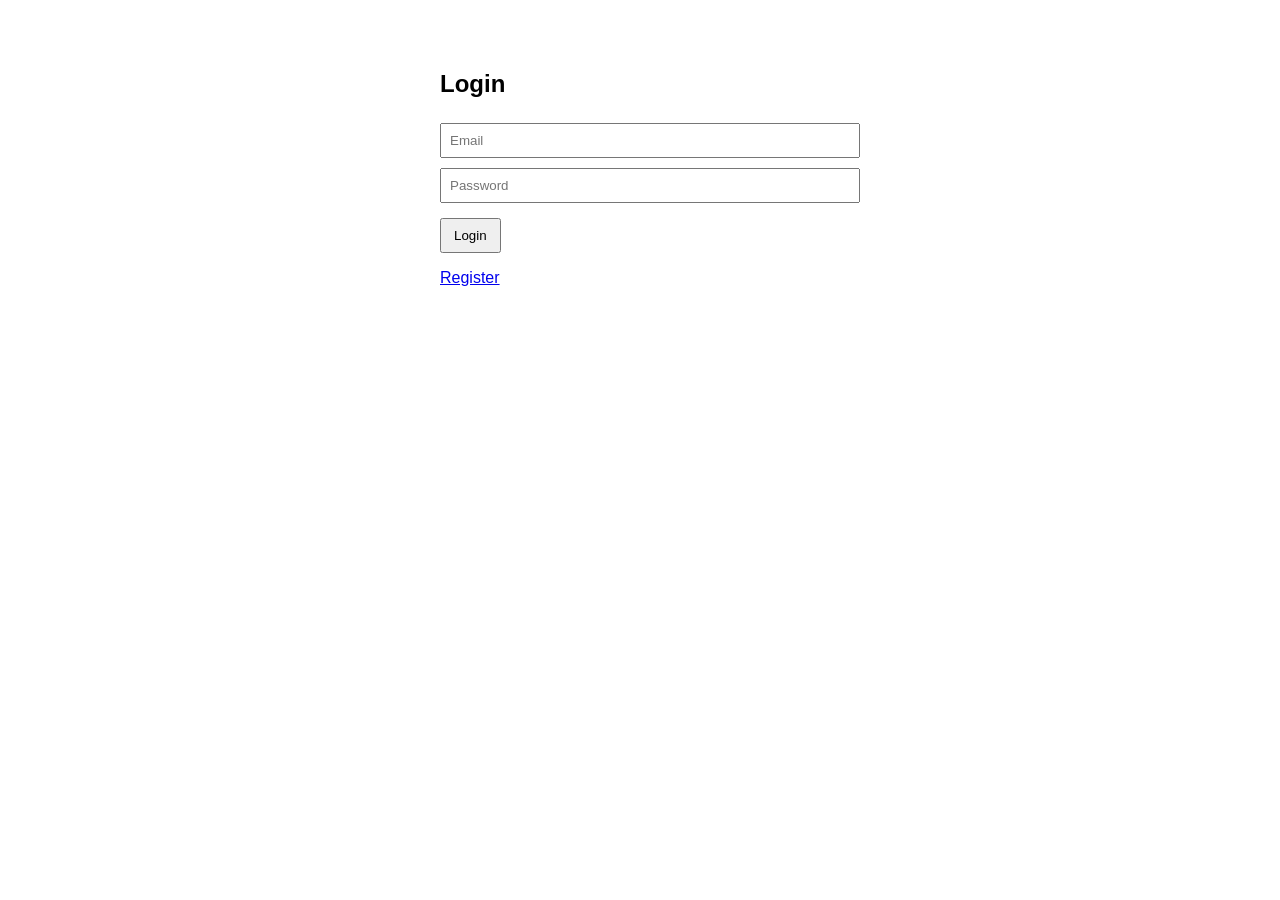
<file: app/frontend/index.html>
<!DOCTYPE html>
<html>
<head>
    <title>Login</title>
    <link rel="stylesheet" href="styles.css">
</head>
<body>

<h2>Login</h2>

<form id="loginForm">
    <input type="email" id="email" placeholder="Email" required><br>
    <input type="password" id="password" placeholder="Password" required><br>
    <button type="submit">Login</button>
</form>

<p id="message"></p>

<a href="register.html">Register</a>

<script src="script.js"></script>

</body>
</html>
</file>
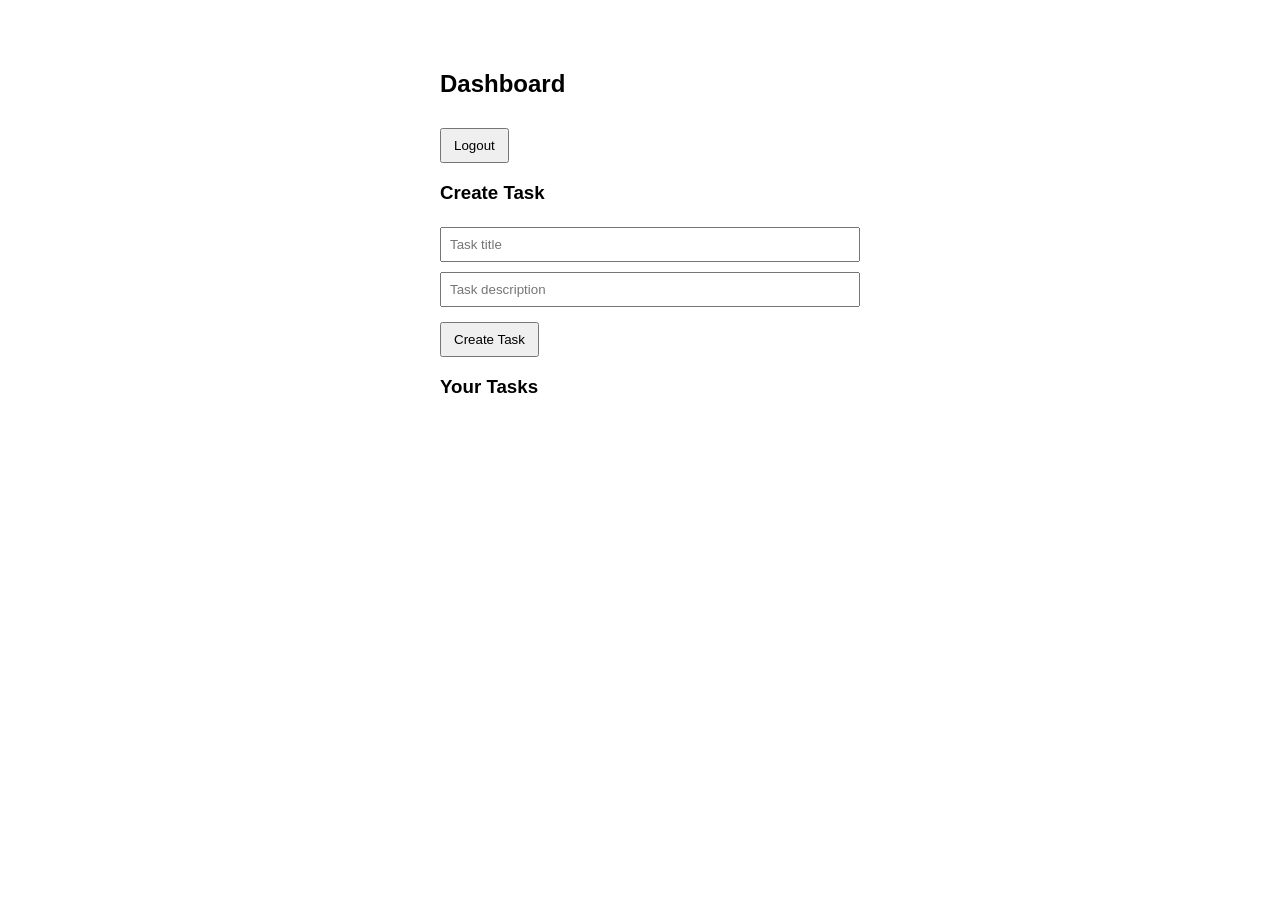
<file: app/frontend/dashboard.html>
<!DOCTYPE html>
<html>
<head>
    <title>Dashboard</title>
    <link rel="stylesheet" href="styles.css">
</head>
<body>

<h2>Dashboard</h2>

<button onclick="logout()">Logout</button>

<h3>Create Task</h3>

<form id="taskForm">
    <input type="text" id="taskTitle" placeholder="Task title" required>
    <input type="text" id="taskDescription" placeholder="Task description" required><br>
    <button type="submit">Create Task</button>
</form>

<h3>Your Tasks</h3>

<ul id="taskList"></ul>

<p id="taskMessage"></p>

<script src="script.js"></script>

</body>
</html>
</file>
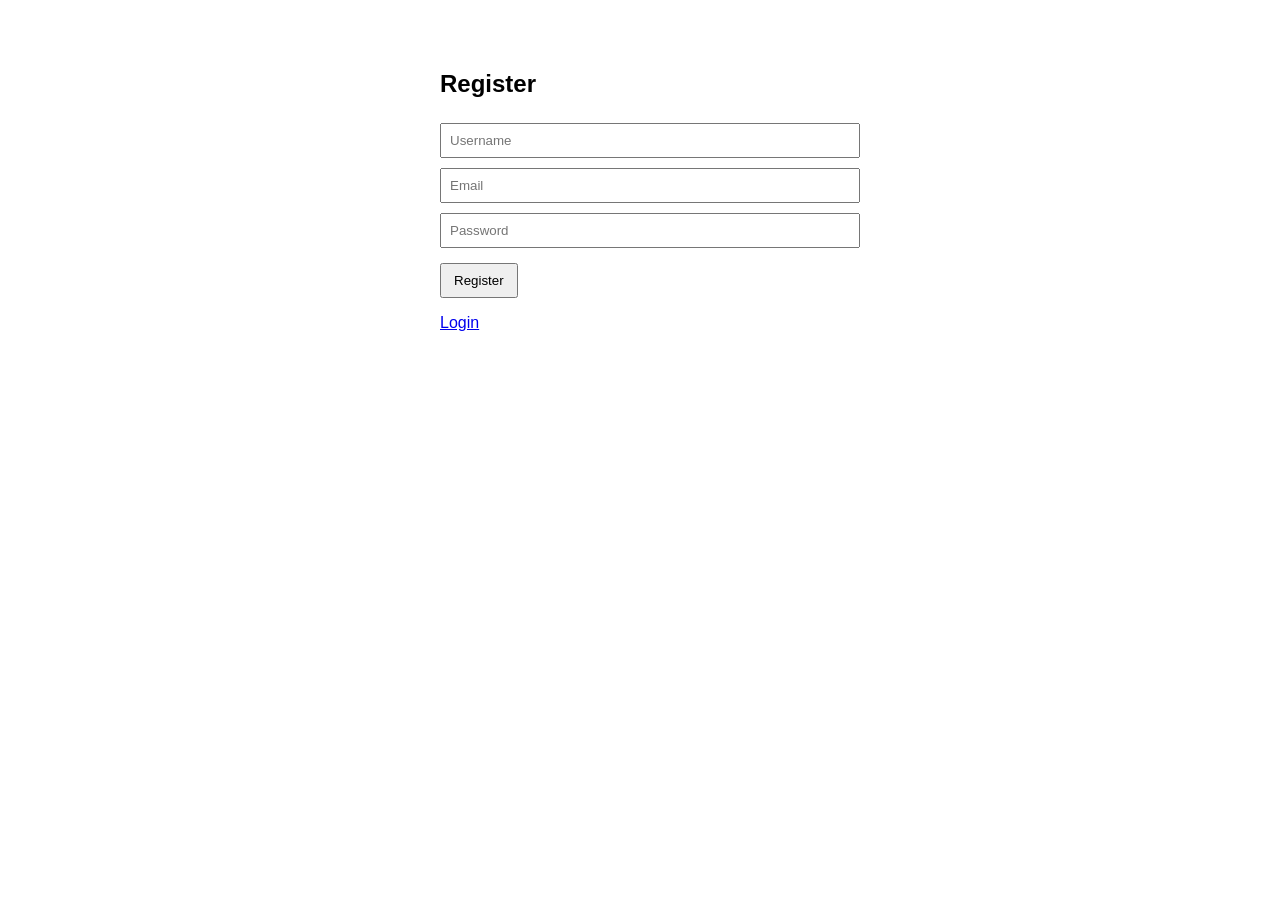
<file: app/frontend/register.html>
<!DOCTYPE html>
<html>
<head>
    <title>Register</title>
    <link rel="stylesheet" href="styles.css">
</head>
<body>

<h2>Register</h2>

<form id="registerForm">
    <input type="text" id="reg_username" placeholder="Username" required><br>
    <input type="email" id="reg_email" placeholder="Email" required><br>
    <input type="password" id="reg_password" placeholder="Password" required><br>
    <button type="submit">Register</button>
</form>

<p id="registerMessage"></p>

<a href="index.html">Login</a>

<script src="script.js"></script>

</body>
</html>
</file>
<file: app/frontend/styles.css>
body {
font-family: Arial;
max-width: 400px;
margin: auto;
padding-top: 50px;
}

input {
width: 100%;
padding: 8px;
margin: 5px 0;
}

button {
padding: 8px 12px;
margin-top: 10px;
}

ul {
padding: 0;
}

li {
list-style: none;
padding: 5px;
border-bottom: 1px solid #ddd;
}
</file>
